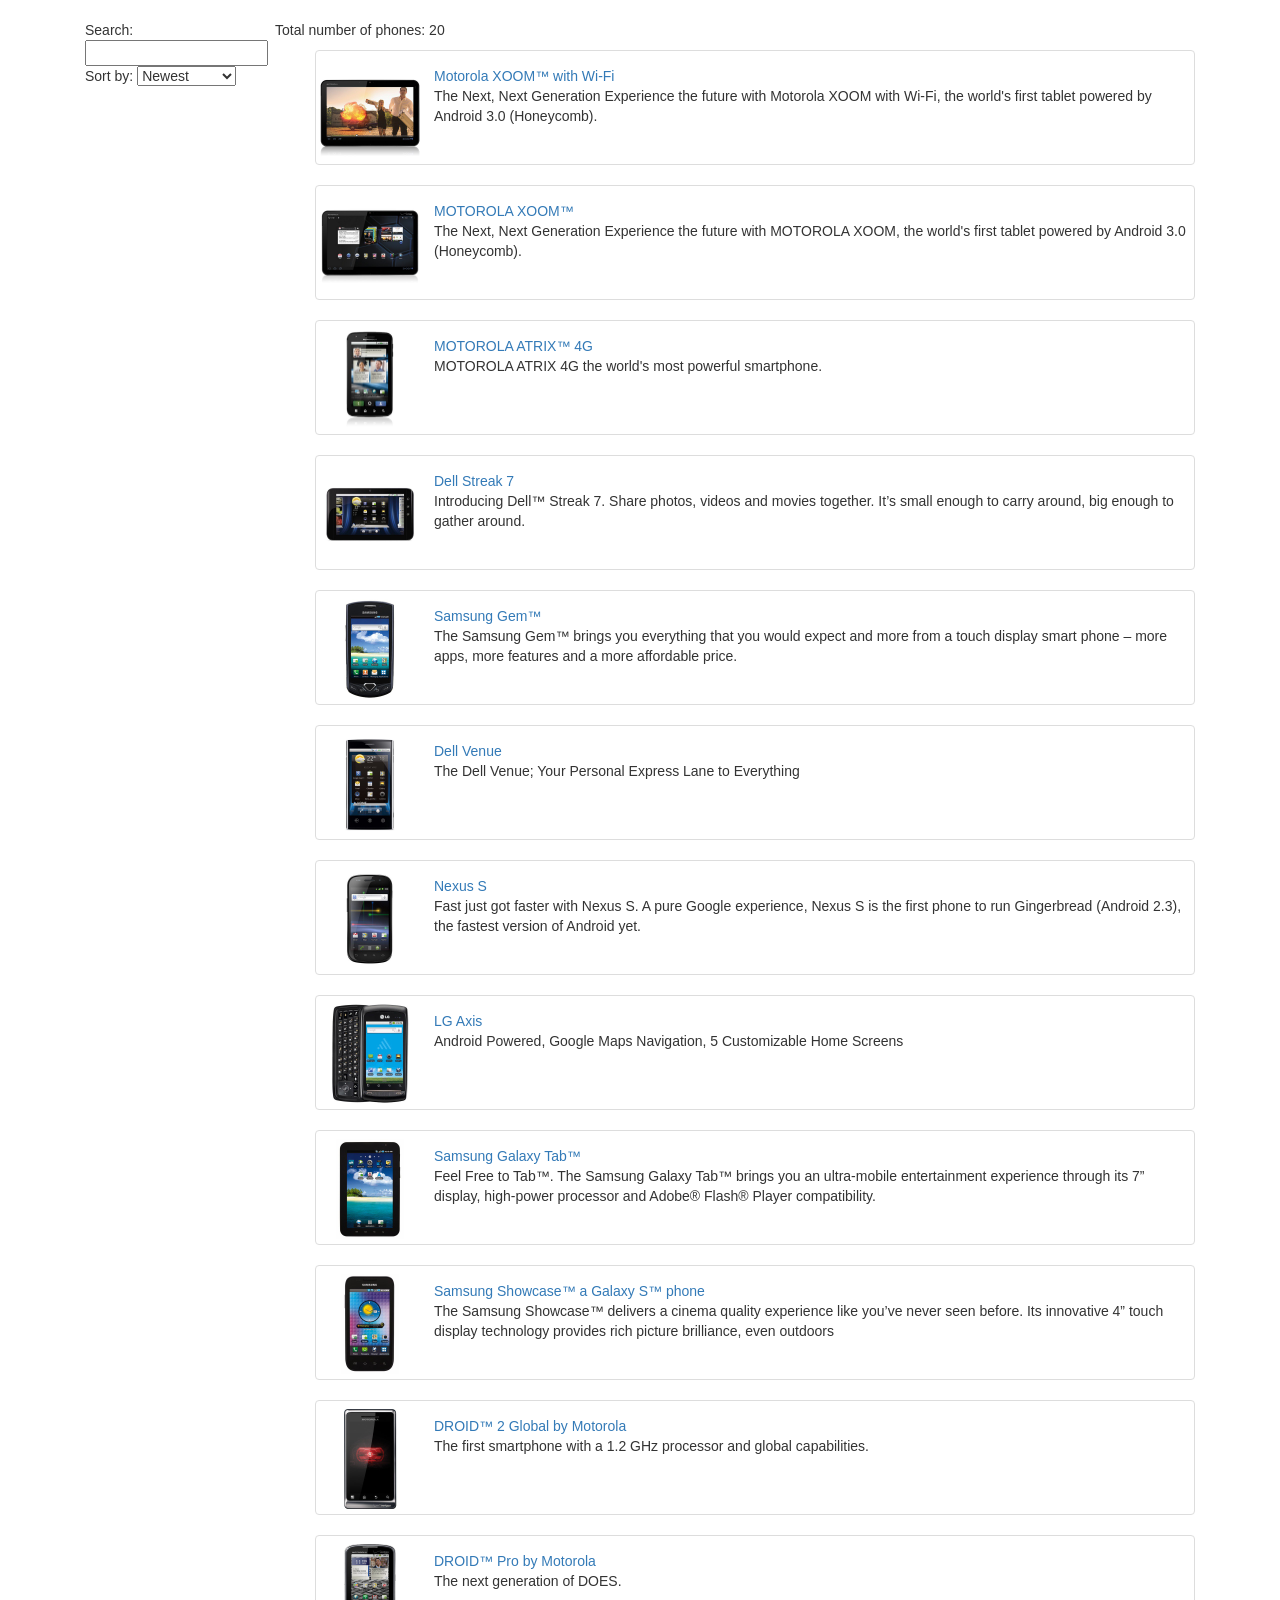
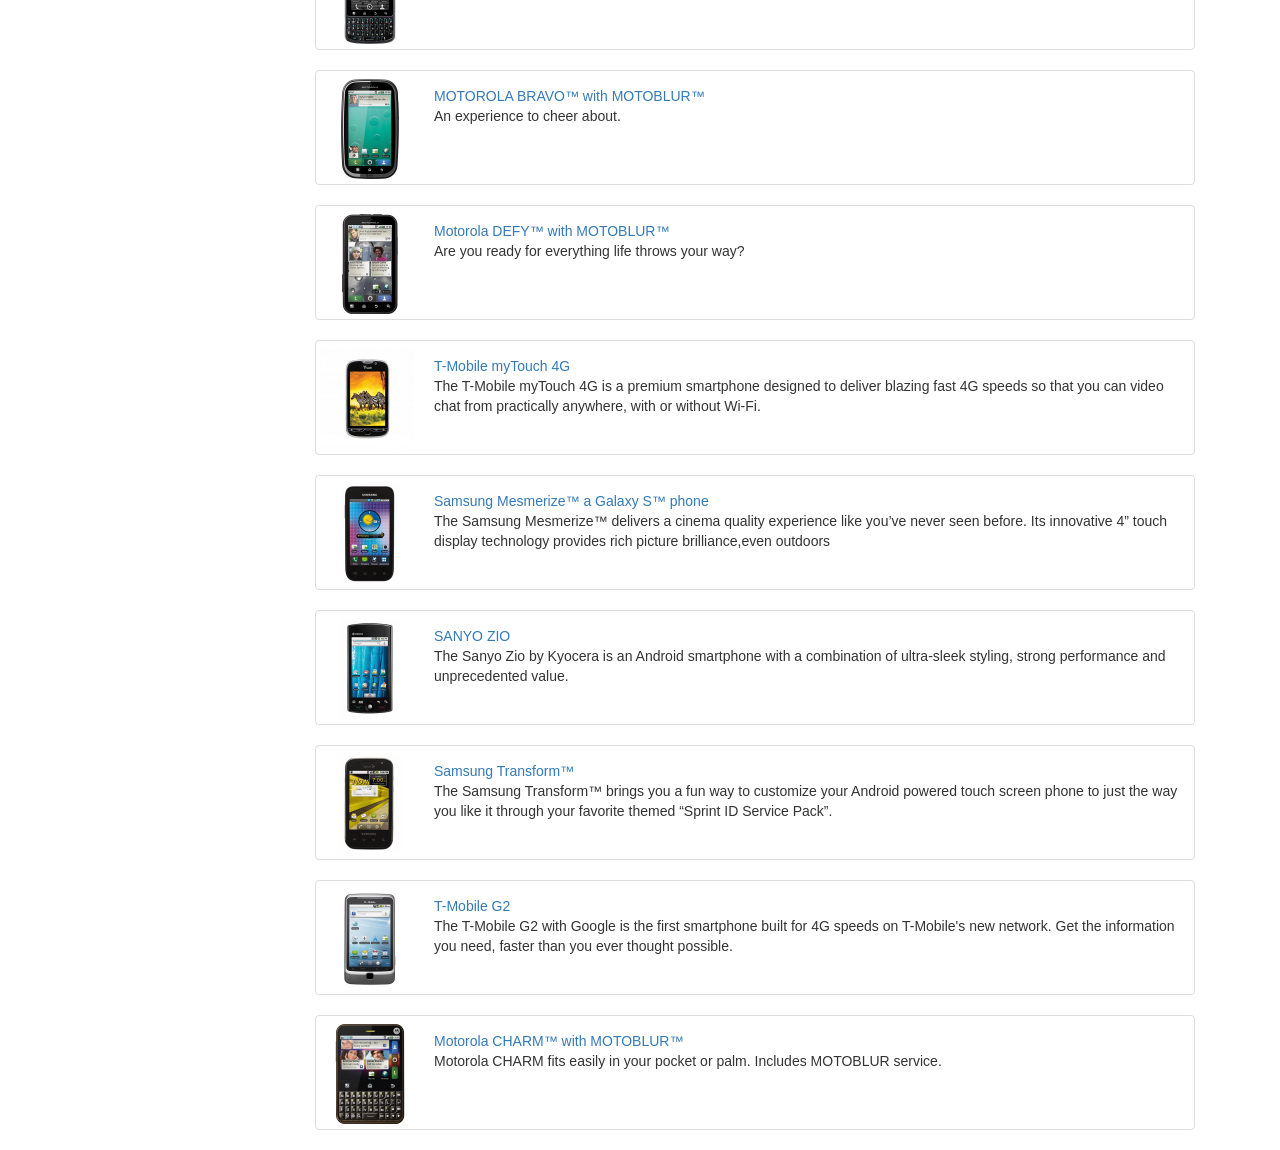
<file: index.html>
<!DOCTYPE html>
<html lang="zh-cn" ng-app="demoApp">
<head>
    <meta charset="utf-8">
    <meta http-equiv="X-UA-Compatible" content="IE=edge,chrome=1">
    <title>Examples</title>
    <meta name="description" content="">
    <meta name="keywords" content="">
    <link rel="stylesheet" href="css/bootstrap.min.css">
    <link rel="stylesheet" href="css/app.css"/>
</head>

<body >

<div class="view-container container">
    <div ng-view class="view-frame"></div>
</div>

<script src="js/libs/jquery/2.1.4/jquery.min.js"></script>
<script src="js/libs/angular/1.4.3/angular.min.js"></script>
<script src="js/libs/angular-route/1.4.3/angular-route.min.js"></script>
<script src="js/libs/angular-resource/1.4.3/angular-resource.min.js"></script>
<script src="js/libs/angular-animate/1.4.4/angular-animate.js"></script>
<script src="js/app.js"></script>
<script src="js/filters/filters.js"></script>
<script src="js/controllers/controllers.js"></script>
<script src="js/services/services.js"></script>
<script src="js/animation/animations.js"></script>

</body>
</html>
</file>
<file: css/app.css>
/* app css stylesheet */
body {
  padding-top: 20px;
}
.phone-images {
  background-color: white;
  width: 450px;
  height: 450px;
  overflow: hidden;
  position: relative;
  float: left;
}
.phones {
  list-style: none;
}
.thumb {
  float: left;
  margin: -0.5em 1em 1.5em 0;
  padding-bottom: 1em;
  height: 100px;
  width: 100px;
}
.phones li {
  clear: both;
  height: 115px;
  padding-top: 15px;
}
/** Detail View **/
img.phone {
  float: left;
  margin-right: 3em;
  margin-bottom: 2em;
  background-color: white;
  padding: 2em;
  height: 400px;
  width: 400px;
  display: none;
}
img.phone:first-child {
  display: block;
}
ul.phone-thumbs {
  margin: 0;
  list-style: none;
}
ul.phone-thumbs li {
  border: 1px solid black;
  display: inline-block;
  margin: 1em;
  background-color: white;
}
ul.phone-thumbs img {
  height: 100px;
  width: 100px;
  padding: 1em;
}
ul.phone-thumbs img:hover {
  cursor: pointer;
}
ul.specs {
  clear: both;
  margin: 0;
  padding: 0;
  list-style: none;
}
ul.specs > li {
  display: inline-block;
  width: 200px;
  vertical-align: top;
}
ul.specs > li > span {
  font-weight: bold;
  font-size: 1.2em;
}
ul.specs dt {
  font-weight: bold;
}
h1 {
  border-bottom: 1px solid gray;
}
/*# sourceMappingURL=..\less\app.css.map */
</file>
